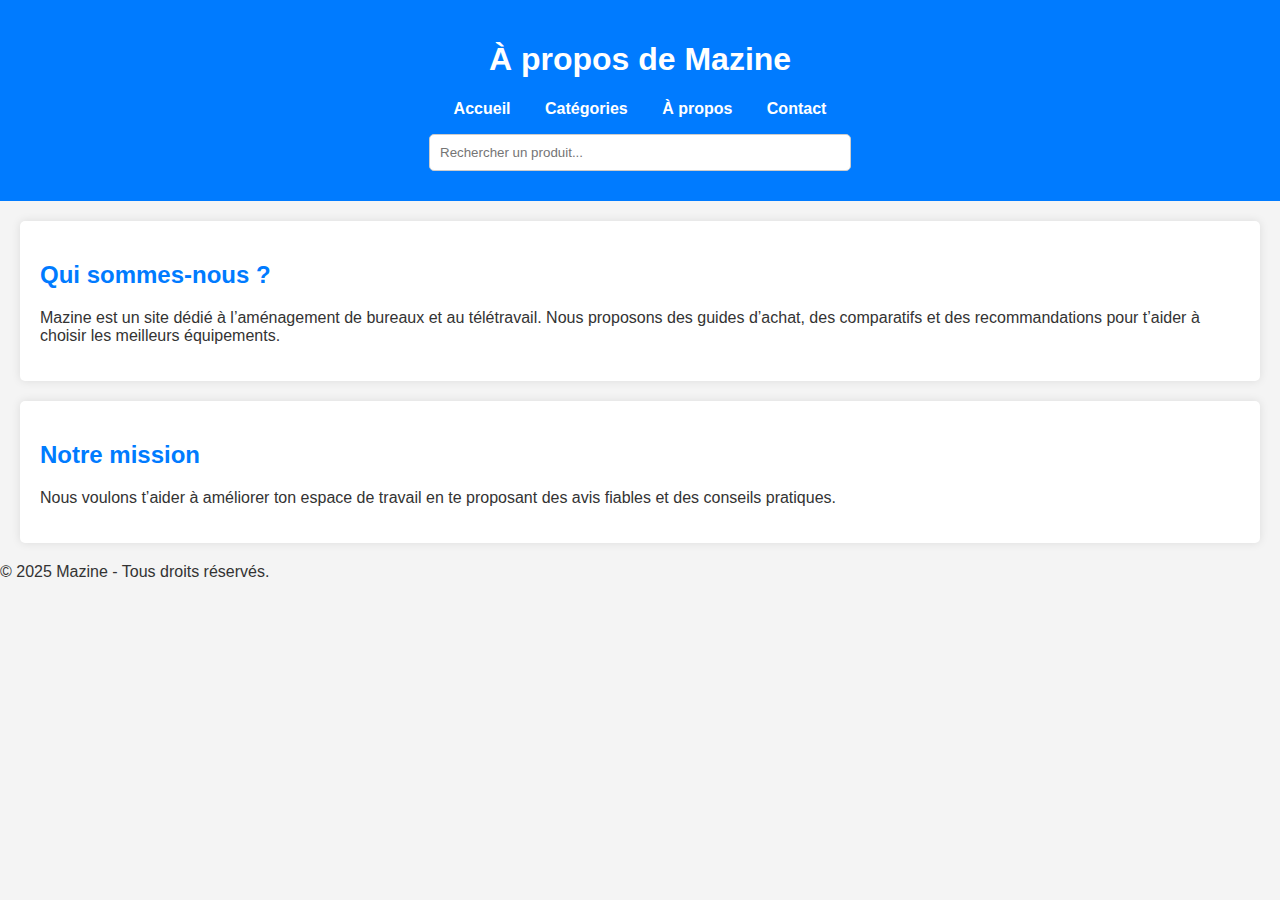
<file: about.html>
<!DOCTYPE html>
<html lang="fr">
<head>
    <meta charset="UTF-8">
    <meta name="viewport" content="width=device-width, initial-scale=1.0">
    <title>À propos - Mazine</title>
    <link rel="stylesheet" href="style.css">
</head>
<body>
    <header>
        <h1>À propos de Mazine</h1>
        <nav>
            <ul>
                <li><a href="index.html">Accueil</a></li>
                <li><a href="categories.html">Catégories</a></li>
                <li><a href="about.html">À propos</a></li>
                <li><a href="contact.html">Contact</a></li>
            </ul>
        </nav>
        <input type="text" id="searchBar" placeholder="Rechercher un produit..." onkeyup="searchProducts()">
    </header>

    <main>
        <section>
            <h2>Qui sommes-nous ?</h2>
            <p>Mazine est un site dédié à l’aménagement de bureaux et au télétravail. Nous proposons des guides d’achat, des comparatifs et des recommandations pour t’aider à choisir les meilleurs équipements.</p>
        </section>

        <section>
            <h2>Notre mission</h2>
            <p>Nous voulons t’aider à améliorer ton espace de travail en te proposant des avis fiables et des conseils pratiques.</p>
        </section>
    </main>

    <footer>
        <p>&copy; 2025 Mazine - Tous droits réservés.</p>
    </footer>
</body>
</html>
</file>
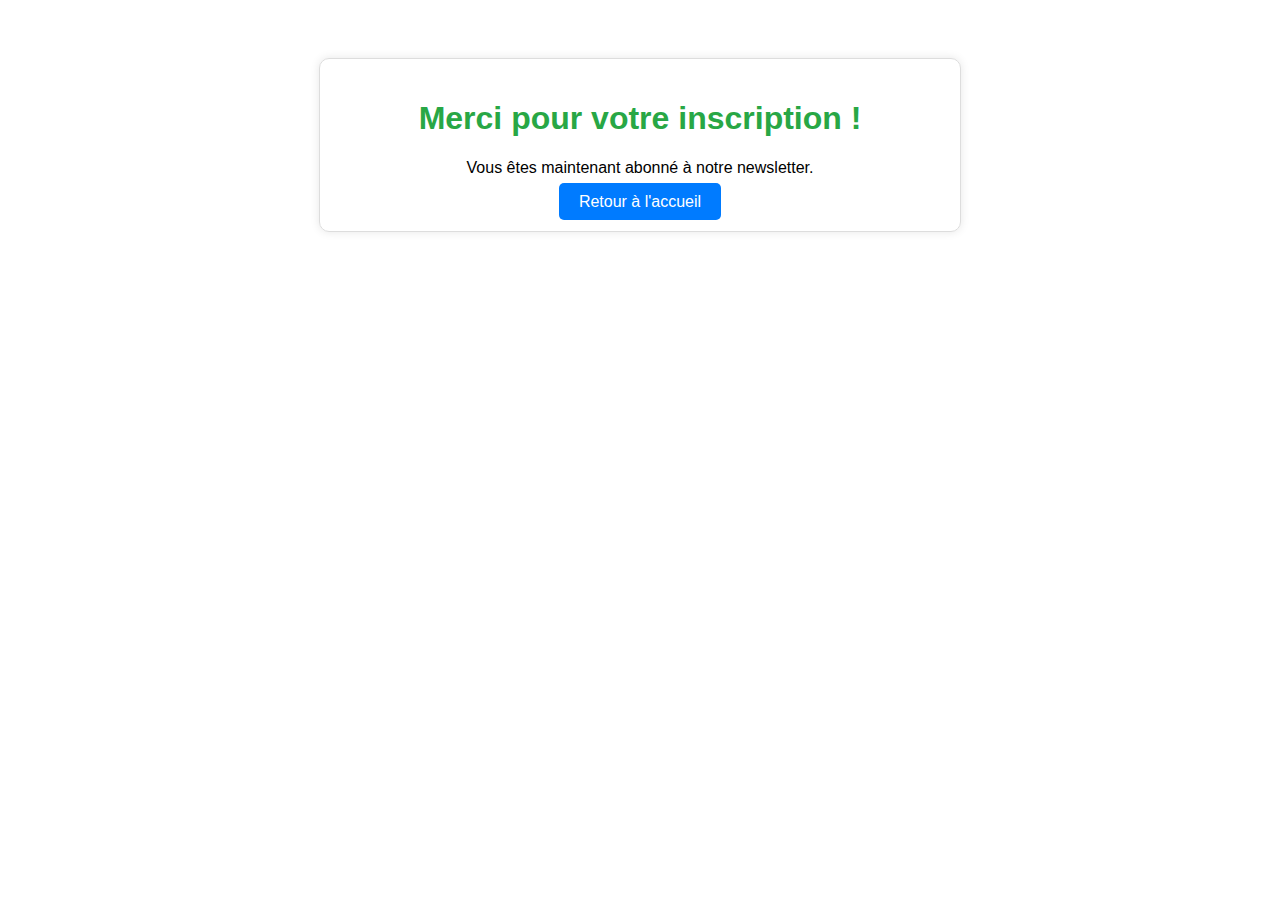
<file: confirmation.html>
<!DOCTYPE html>
<html lang="fr">
<head>
    <meta charset="UTF-8">
    <meta name="viewport" content="width=device-width, initial-scale=1.0">
    <title>Confirmation d'Inscription</title>
    <style>
        body {
            font-family: Arial, sans-serif;
            text-align: center;
            padding: 50px;
        }
        .container {
            max-width: 600px;
            margin: auto;
            padding: 20px;
            border: 1px solid #ddd;
            border-radius: 10px;
            box-shadow: 0 0 10px rgba(0, 0, 0, 0.1);
        }
        h1 {
            color: #28a745;
        }
        a {
            text-decoration: none;
            color: white;
            background-color: #007bff;
            padding: 10px 20px;
            border-radius: 5px;
        }
    </style>
</head>
<body>
    <div class="container">
        <h1>Merci pour votre inscription !</h1>
        <p>Vous êtes maintenant abonné à notre newsletter.</p>
        <a href="index.html">Retour à l'accueil</a>
    </div>
</body>
</html>
</file>
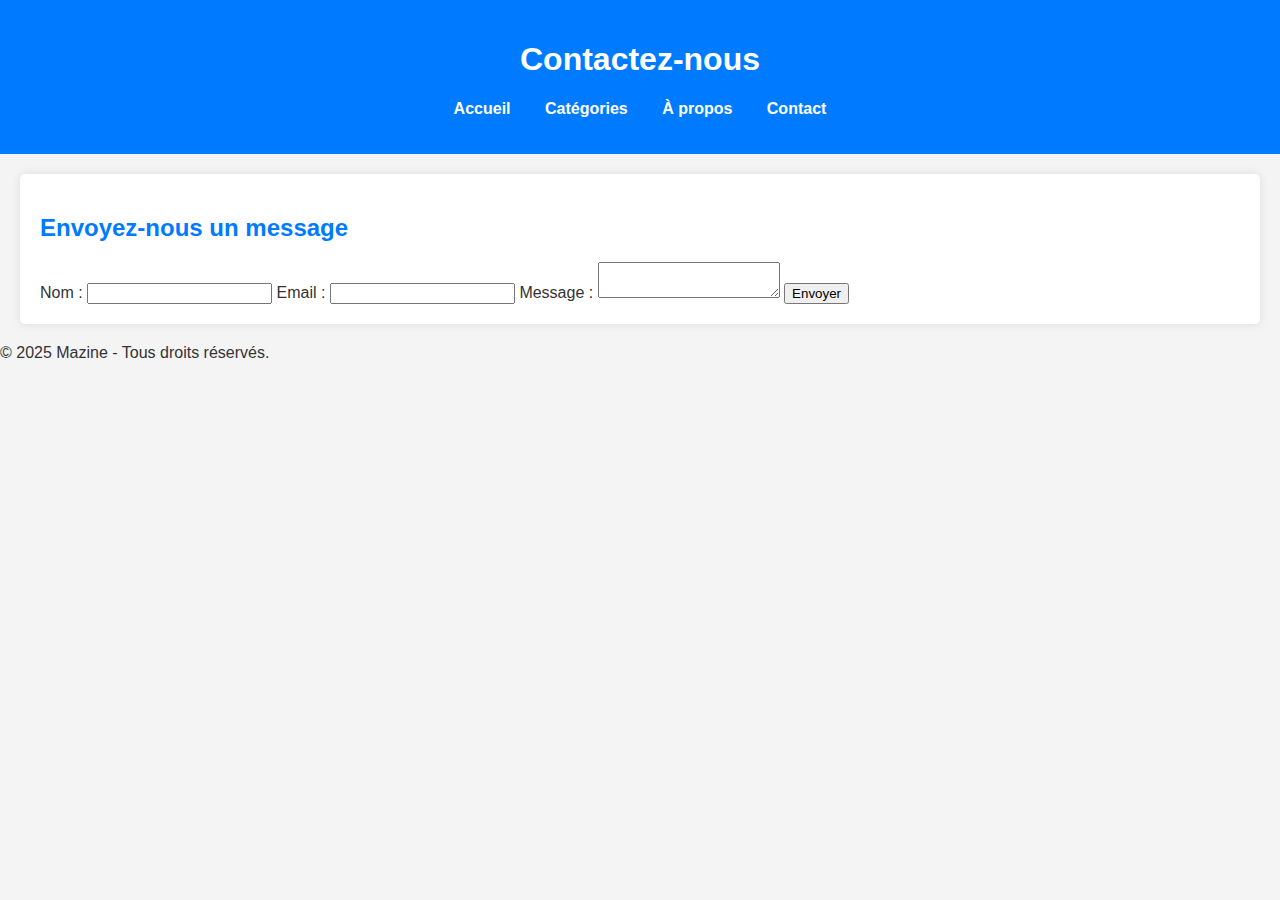
<file: contact.html>
<!DOCTYPE html>
<html lang="fr">
<head>
    <meta charset="UTF-8">
    <meta name="viewport" content="width=device-width, initial-scale=1.0">
    <title>Contact - Mazine</title>
    <link rel="stylesheet" href="style.css">
</head>
<body>
    <header>
        <h1>Contactez-nous</h1>
        <nav>
            <ul>
                <li><a href="index.html">Accueil</a></li>
                <li><a href="categories.html">Catégories</a></li>
                <li><a href="about.html">À propos</a></li>
                <li><a href="contact.html">Contact</a></li>
            </ul>
        </nav>
    </header>

    <main>
        <section>
            <h2>Envoyez-nous un message</h2>
            <form action="mailto:abdoul7547@gmail.com" method="post" enctype="text/plain">
                <label for="name">Nom :</label>
                <input type="text" id="name" name="name" required>

                <label for="email">Email :</label>
                <input type="email" id="email" name="email" required>

                <label for="message">Message :</label>
                <textarea id="message" name="message" required></textarea>

                <button type="submit">Envoyer</button>
            </form>
        </section>
    </main>

    <footer>
        <p>&copy; 2025 Mazine - Tous droits réservés.</p>
    </footer>
</body>
</html>
</file>
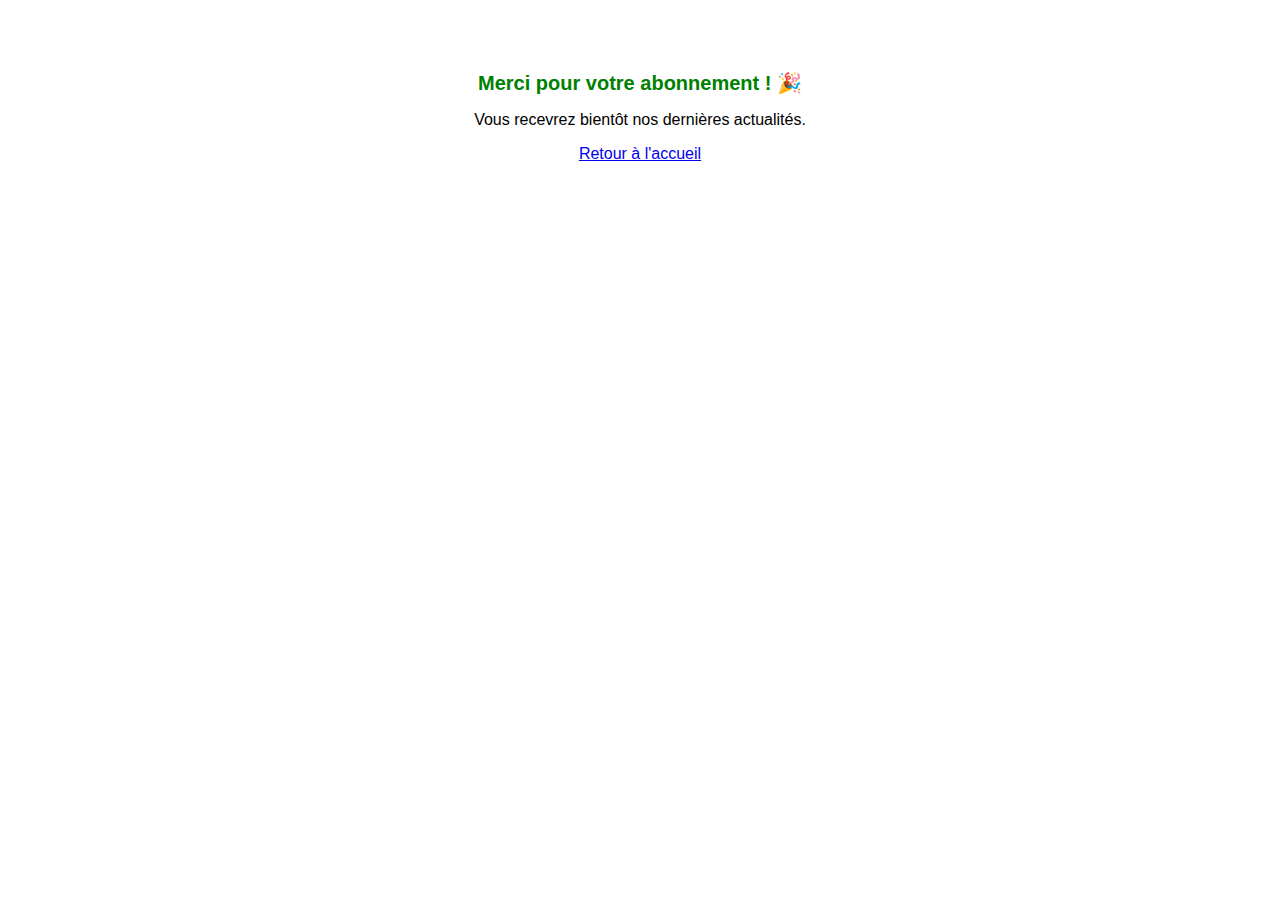
<file: decoration.html>
<!DOCTYPE html>
<html lang="fr">
<head>
    <meta charset="UTF-8">
    <meta name="viewport" content="width=device-width, initial-scale=1.0">
    <title>Confirmation</title>
    <style>
        body {
            font-family: Arial, sans-serif;
            text-align: center;
            padding: 50px;
        }
        .message {
            font-size: 20px;
            color: green;
        }
    </style>
</head>
<body>

    <h1 class="message">Merci pour votre abonnement ! 🎉</h1>
    <p>Vous recevrez bientôt nos dernières actualités.</p>
    <a href="index.html">Retour à l'accueil</a>

</body>
</html>
</file>
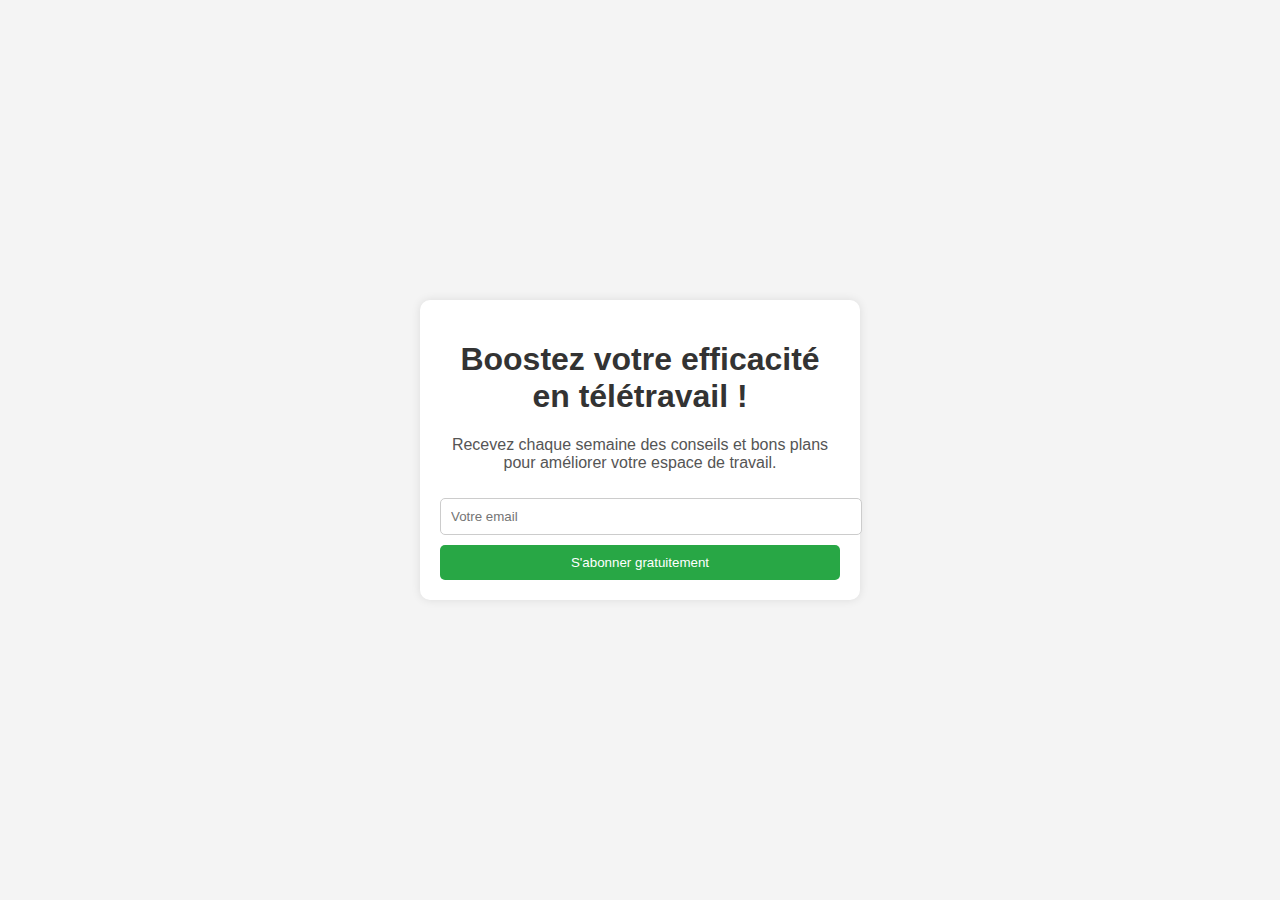
<file: newsletter.html>
<!DOCTYPE html>
<html lang="fr">
<head>
    <meta charset="UTF-8">
    <meta name="viewport" content="width=device-width, initial-scale=1.0">
    <title>Newsletter Télétravail</title>
    <style>
        body {
            font-family: Arial, sans-serif;
            display: flex;
            justify-content: center;
            align-items: center;
            height: 100vh;
            background-color: #f4f4f4;
            margin: 0;
        }
        .container {
            background: white;
            padding: 20px;
            text-align: center;
            border-radius: 10px;
            box-shadow: 0 0 10px rgba(0, 0, 0, 0.1);
            width: 90%;
            max-width: 400px;
        }
        h1 {
            color: #333;
        }
        p {
            color: #555;
        }
        input {
            width: 100%;
            padding: 10px;
            margin-top: 10px;
            border: 1px solid #ccc;
            border-radius: 5px;
        }
        button {
            width: 100%;
            padding: 10px;
            background: #28a745;
            color: white;
            border: none;
            border-radius: 5px;
            margin-top: 10px;
            cursor: pointer;
        }
        button:hover {
            background: #218838;
        }
    </style>
</head>
<body>
    <div class="container">
        <h1>Boostez votre efficacité en télétravail !</h1>
        <p>Recevez chaque semaine des conseils et bons plans pour améliorer votre espace de travail.</p>
        <form id="newsletter-form">
            <input type="email" id="email" placeholder="Votre email" required>
            <button type="submit">S'abonner gratuitement</button>
        </form>
    </div>
</body>
</html>
</file>
<file: style.css>
/* Styles généraux */
body {
    font-family: Arial, sans-serif;
    margin: 0;
    padding: 0;
    background-color: #f4f4f4;
    color: #333;
  }
  
  /* Header */
  header {
    background-color: #007bff;
    color: white;
    padding: 20px;
    text-align: center;
  }
  
  .logo {
    max-width: 150px;
    display: block;
    margin: 0 auto 10px;
  }
  
  nav ul {
    list-style: none;
    padding: 0;
    text-align: center;
  }
  
  nav ul li {
    display: inline;
    margin: 0 15px;
  }
  
  nav ul li a {
    color: white;
    text-decoration: none;
    font-weight: bold;
  }
  
  /* Barre de recherche */
  #searchBar {
    display: block;
    width: 80%;
    max-width: 400px;
    margin: 10px auto;
    padding: 10px;
    border: 1px solid #ccc;
    border-radius: 5px;
  }
  
  /* Sections */
  section {
    background: white;
    margin: 20px;
    padding: 20px;
    border-radius: 5px;
    box-shadow: 0 0 10px rgba(0, 0, 0, 0.1);
  }
  
  h2 {
    color: #007bff;
  }
  
  /* Catégories populaires */
  .categories {
    display: flex;
    justify-content: space-between;
    flex-wrap: wrap;
  }
  
  .category {
    width: 30%;
    text-align: center;
    text-decoration: none;
    color: #333;
  }
  
  .category img {
        width: 150px; /* Ajuste selon ton design */
        height: 150px;
        object-fit: cover; /* Pour éviter la déformation */
      }
  
  
  .category h3 {
    margin-top: 10px;
  }
  
  /* Articles */
  .articles {
    display: grid;
    grid-template-columns: repeat(auto-fit, minmax(250px, 1fr));
    gap: 20px;
  }
  
  .articles article img {
    
        width: 150px; /* Ajuste selon ton design */
        height: 150px;
        object-fit: cover; /* Pour éviter la déformation */
      }
  
  
  .articles article h3 {
    font-size: 1rem;
    margin: 10px 0;
  }
  
  .articles article a {
    text-decoration: none;
    color: #007bff;
    font-weight: bold;
  }
  
  /* Produits recommandés */
  .products-grid, .accessoires-grid {
    display: grid;
    grid-template-columns: repeat(auto-fit, minmax(200px, 1fr));
    gap: 20px;
    text-align: center;
  }
  
  .product-card {
    background: white;
    padding: 15px;
    border-radius: 5px;
    box-shadow: 0 0 5px rgba(0, 0, 0, 0.1);
  }
  
  .product-card img {
        width: 150px; /* Ajuste selon ton design */
        height: 150px;
        object-fit: cover; /* Pour éviter la déformation */
      }
  
  .affiliate-link {
    display: block;
    margin-top: 10px;
    padding: 10px;
    background: #007bff;
    color: white;
    text-decoration: none;
    border-radius: 5px;
  }
  
  .affiliate-link:hover {
    background: #0056b3;
  }
  
  .social-icons {
    display: flex;
    justify-content: center;
    gap: 20px;
    margin-top: 20px;
}

.social-icons img {
    width: 80px; /* Ajuste la taille selon ton besoin */
    height: 80px;
    object-fit: cover; /* Évite la déformation */
    border-radius: 50%; /* Rend l'image bien ronde */
    transition: transform 0.3s ease-in-out;
}

.social-icons img:hover {
    animation: bounce 0.5s ease;
}
.product-card img:hover {
    animation: bounce 0.5s ease;
}

@keyframes bounce {
    0%, 100% { transform: translateY(0); }
    50% { transform: translateY(-10px); }
}
</file>
